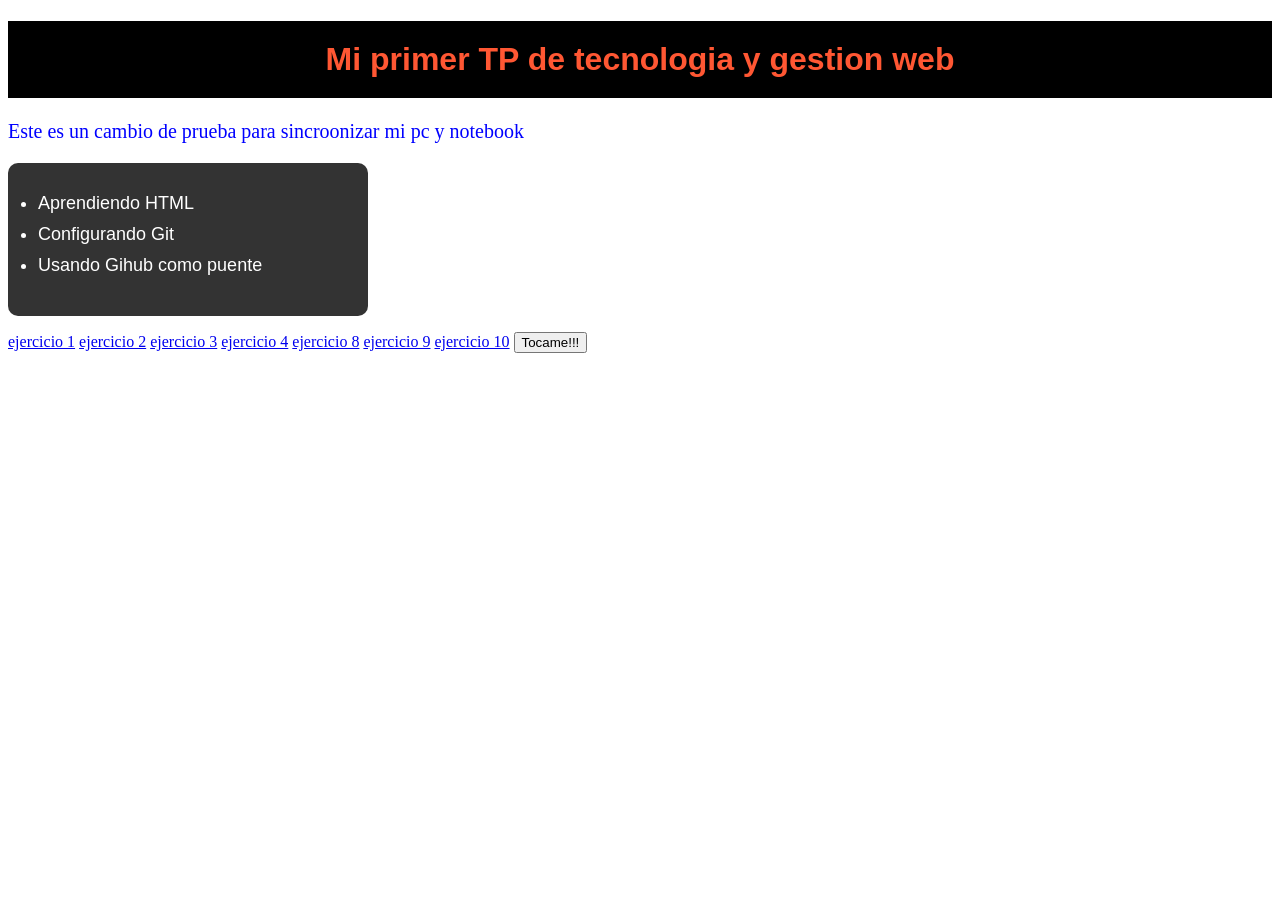
<file: index.html>
<!DOCTYPE html>
<html lang="en">
<head>
    <meta charset="UTF-8">
    <meta name="viewport" content="width=device-width, initial-scale=1.0">
    <title>Document</title>
    <link rel="stylesheet" href="style.css">
</head>
<body>
    <h1>Mi primer TP de tecnologia y gestion web</h1>
    <p>Este es un cambio de prueba para sincroonizar mi pc y notebook</p>
    <ul>
        <li>Aprendiendo HTML</li>
        <li>Configurando Git</li>
        <li>Usando Gihub como puente</li>
    </ul>
    <a href="./ej1/index.html">ejercicio 1</a>
    <a href="./ej2/index.html">ejercicio 2</a>
    <a href="./ej3/index.html">ejercicio 3</a>
    <a href="./ej4/index.html">ejercicio 4</a>
    <a href="./ej8/index.html">ejercicio 8</a>
    <a href="./ej9/index.html">ejercicio 9</a>
    <a href="./ej10/index.html">ejercicio 10</a>
    <button id="miBoton">Tocame!!!</button>

    <script src="script.js"></script>
</body>
</html>
</file>
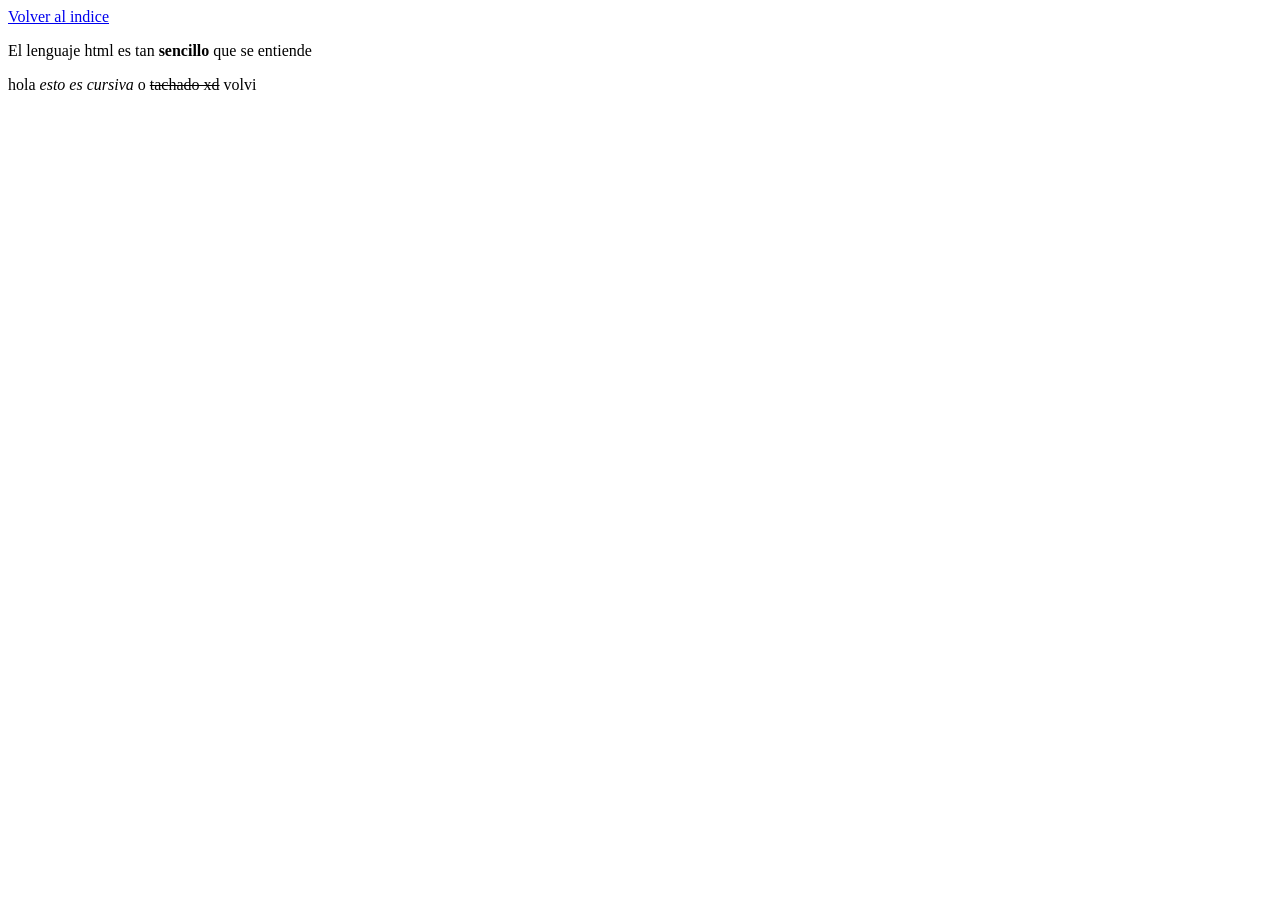
<file: ej1/index.html>
<!DOCTYPE html>
<html lang="en">
<head>
    <meta charset="UTF-8">
    <meta name="viewport" content="width=device-width, initial-scale=1.0">
    <title>Document</title>
</head>
<body>
    <a href="../index.html">Volver al indice</a>
    <p>El lenguaje html es tan <strong>sencillo</strong> que se entiende</p>

    <p>hola <i>esto es cursiva</i> o <s>tachado xd</s> volvi </p>
</body>
</html>
</file>
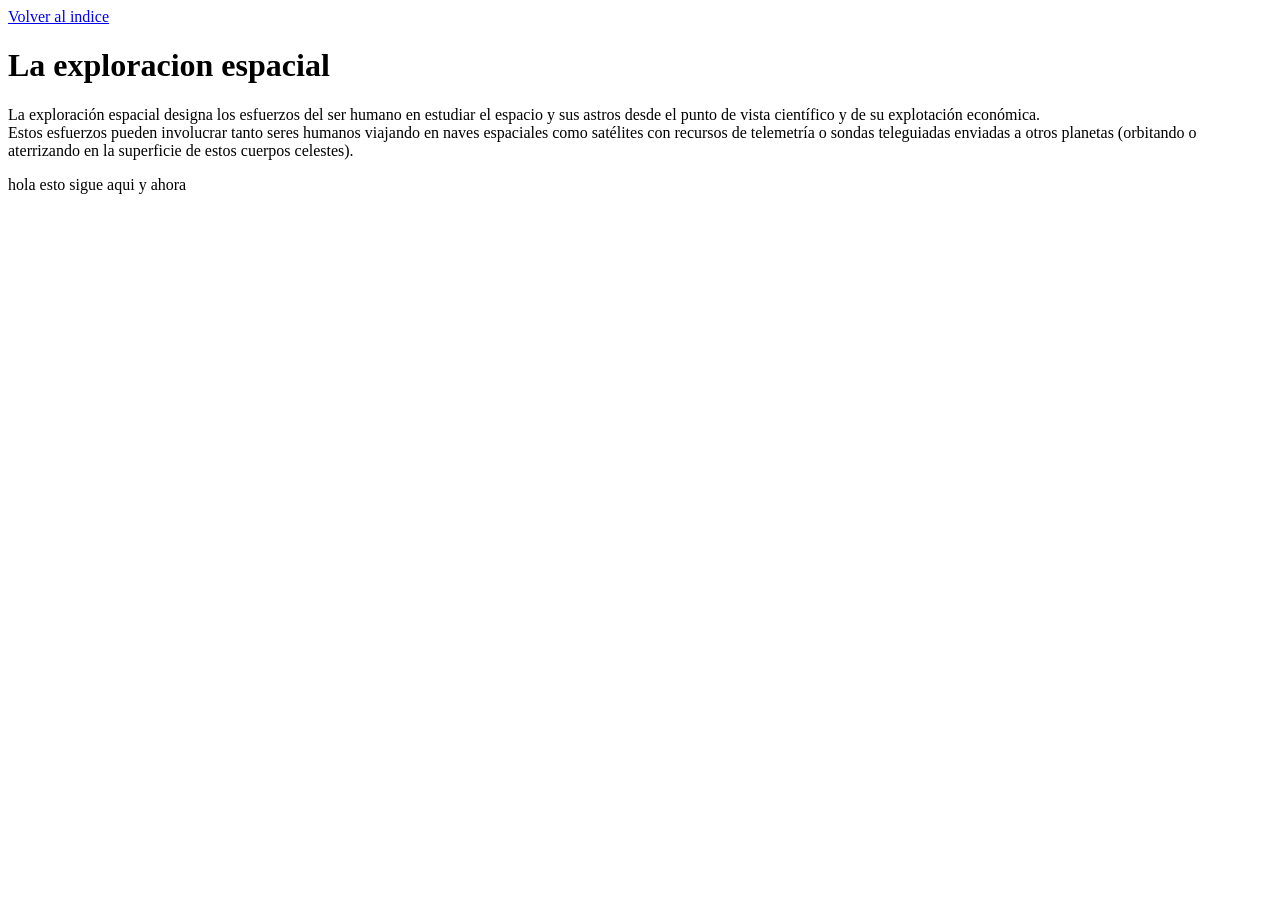
<file: ej2/index.html>
<!DOCTYPE html>
<html lang="en">
<head>
    <meta charset="UTF-8">
    <meta name="viewport" content="width=device-width, initial-scale=1.0">
    <title>Document</title>
</head>
<body>
    <a href="../index.html">Volver al indice</a>
    <h1>La exploracion espacial</h1>
    <p>La exploración espacial designa los esfuerzos del ser humano en estudiar
        el espacio y sus astros desde el punto de vista científico y de su explotación
        económica. <br/> Estos esfuerzos pueden involucrar tanto seres humanos viajando en 
        naves espaciales como satélites con recursos de telemetría o sondas teleguiadas
        enviadas a otros planetas (orbitando o aterrizando en la superficie de estos
        cuerpos celestes).</p>

        <p>hola esto sigue aqui y ahora</p>

</body>
</html>
</file>
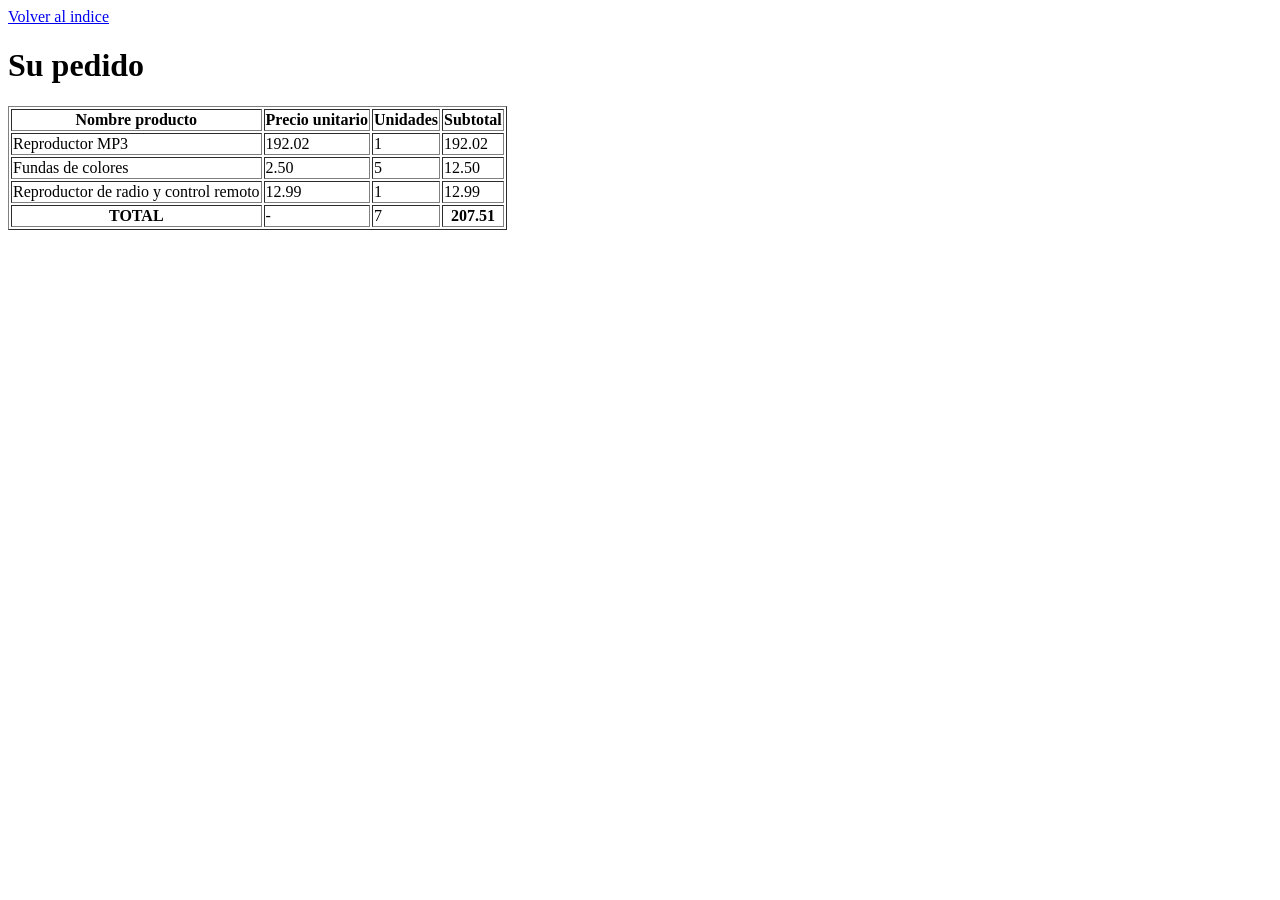
<file: ej3/index.html>
<!DOCTYPE html>
<html lang="en">
<head>
    <meta charset="UTF-8">
    <meta name="viewport" content="width=device-width, initial-scale=1.0">
    <title>Document</title>
</head>
<body>
    <a href="../index.html">Volver al indice</a>
    <h1>Su pedido</h1>
    <table border="1"> 
        <thead>
            <tr>
                <th>Nombre producto</th>
                <th>Precio unitario</th>
                <th>Unidades</th>
                <th>Subtotal</th>
            </tr>
        </thead>
        <tbody>
            <tr> 
                <!-- tr*3>th*4 -->
                <td>Reproductor MP3</td>
                <td>192.02</td>
                <td>1</td>
                <td>192.02</td>
            </tr>
            <tr>
                <td>Fundas de colores</td>
                <td>2.50</td>
                <td>5</td>
                <td>12.50</td>
            </tr>
            <tr>
                <td>Reproductor de radio y control remoto</td>
                <td>12.99</td>
                <td>1</td>
                <td>12.99</td>
            </tr>
        </tbody>
        <tfoot>
            <tr>
                <th>TOTAL</th>
                <td>-</td>
                <td>7</td>
                <th>207.51</th>
            </tr>
        </tfoot>
    </table>
</body>
</html>
</file>
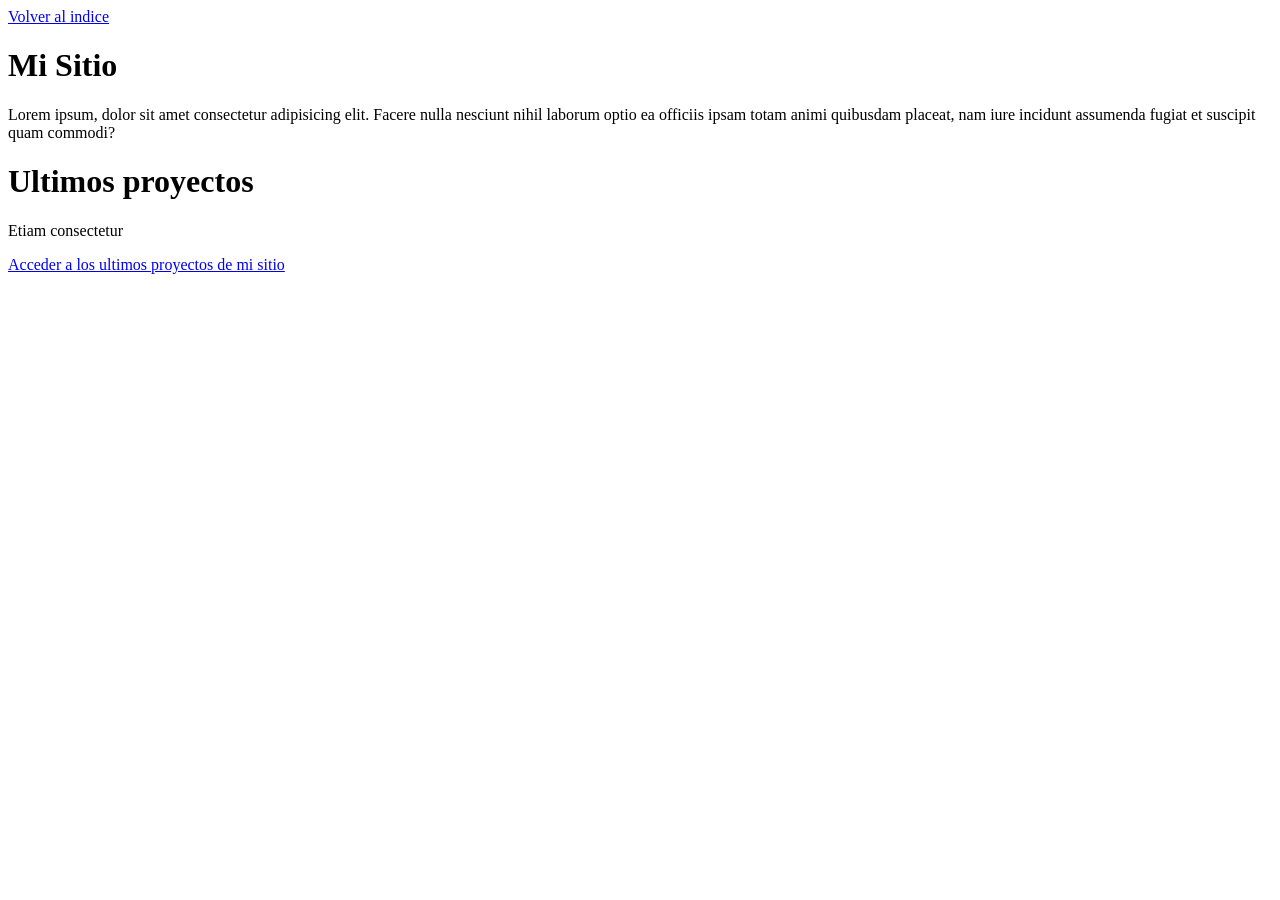
<file: ej4/index.html>
<!DOCTYPE html>
<html lang="en">
<head>
    <meta charset="UTF-8">
    <meta name="viewport" content="width=device-width, initial-scale=1.0">
    <title>Document</title>
    <meta charset="UTF-8">
    <title>Mi Sitio</title>
    <link rel="icon" href="favicon.png" type="image/png"
</head>
<body>
    <a href="../index.html">Volver al indice</a>
    <h1>Mi Sitio</h1>
    
    <p>Lorem ipsum, dolor sit amet consectetur adipisicing elit. Facere nulla nesciunt nihil laborum optio ea officiis ipsam totam animi quibusdam placeat, nam iure incidunt assumenda fugiat et suscipit quam commodi?</p>

    <h1>Ultimos proyectos</h1>

    <p>Etiam consectetur</p>

    <a href="./portfolio/indice.html">Acceder a los ultimos proyectos de mi sitio</a>
</body>
</html>
</file>
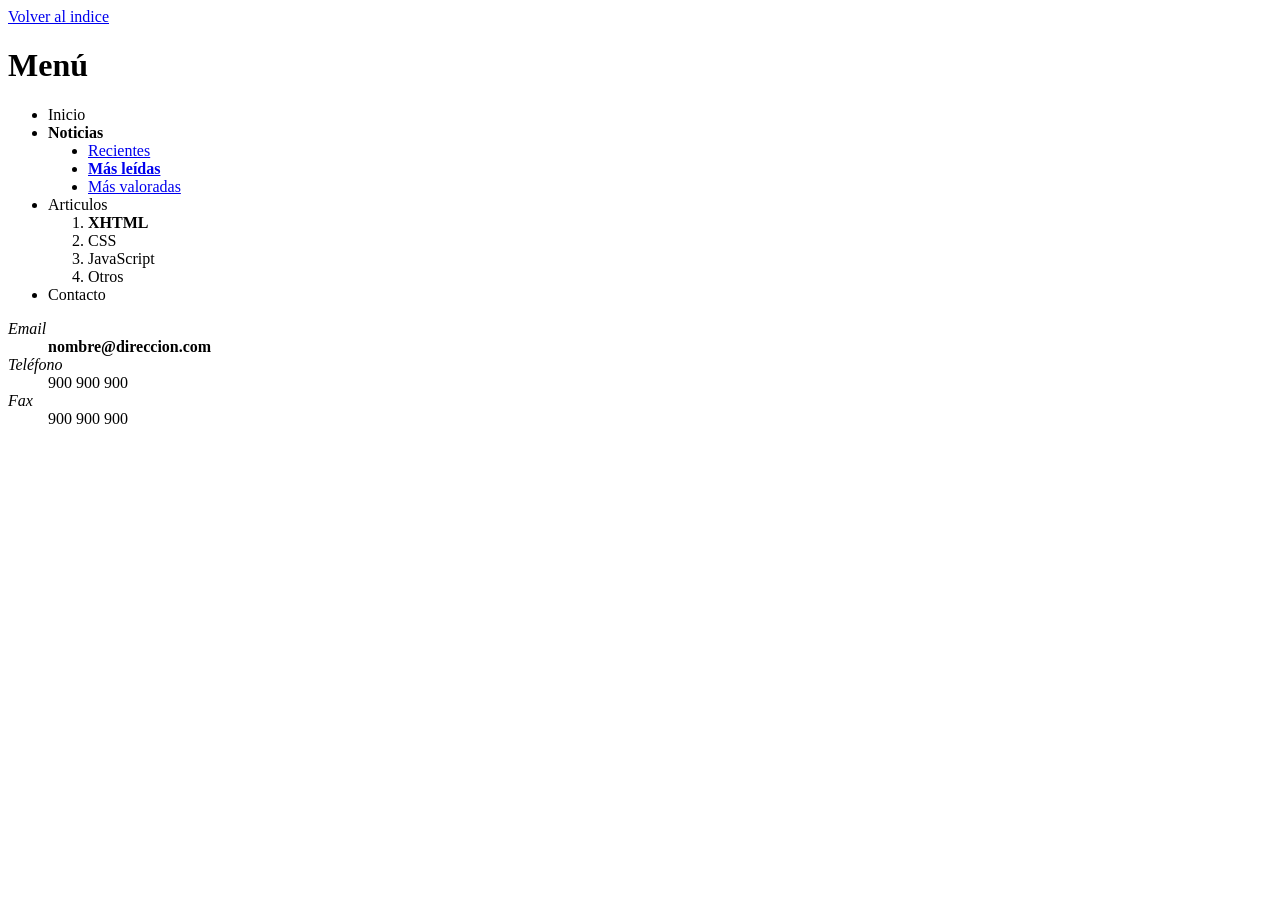
<file: ej8/index.html>
<!DOCTYPE html>
<html lang="en">
<head>
    <meta charset="UTF-8">
    <meta name="viewport" content="width=device-width, initial-scale=1.0">
    <title>Document</title>
</head>
<body>
    <a href="../index.html">Volver al indice</a>
    <h1>Menú</h1>

    <ul>
        <li> Inicio </li>

        <li> <strong> Noticias </strong>
            <ul style="list-style-type: disc;">
                <!-- Esta linea es para forzar que use viñetas pintadas y no sin pintar -->
                <li><a href="#">Recientes</a></li>
                <li><a href="#"><strong>Más leídas</strong></a></li>
                <li><a href="#">Más valoradas</a></li>
            </ul>
        </li>

        <li>Articulos
            <ol>
                <li><strong>XHTML</strong></li>
                <li>CSS</li>
                <li>JavaScript</li>
                <li>Otros</li>
            </ol>
        </li>

        <li>Contacto</li>
    </ul>

    <dl>
        <dt><em>Email</em></dt>
        <dd><strong>nombre@direccion.com</strong></dd>
        
        <dt><em>Teléfono</em></dt>
        <dd>900 900 900</dd>
        
        <dt><em>Fax</em></dt>
        <dd>900 900 900</dd>
    </dl>
    <!-- dl: caja grande que envuelve todo, lista de terminos con sus descripciones, funciona igual que el ul 
    dt: alinea las palabras a la izquierda 
    dd: agarra el contenido dentro y lo empuja un toque a la derecha
    em: letra cursiva -->
</body>
</html>
</file>
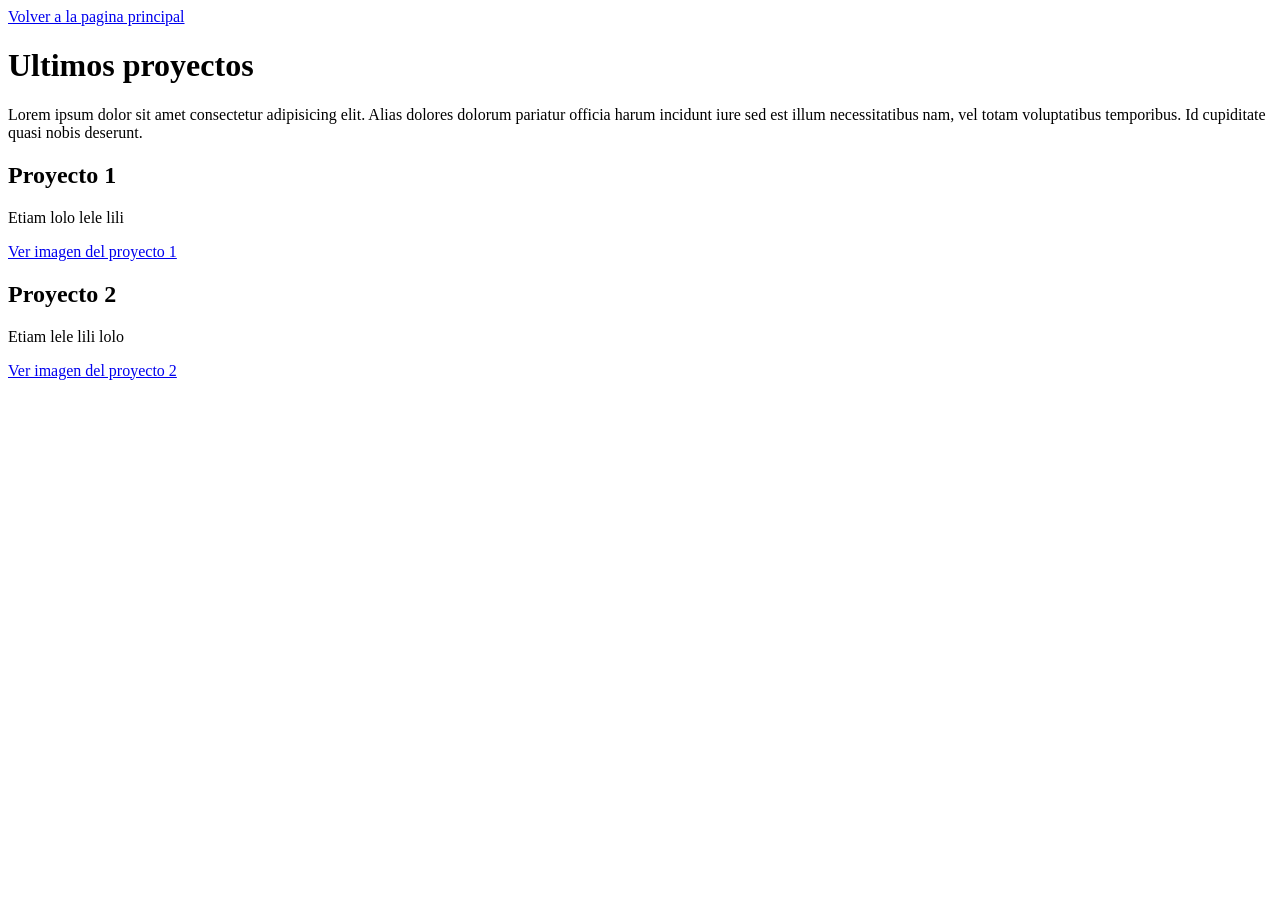
<file: ej4/portfolio/indice.html>
<!DOCTYPE html>
<html lang="en">
<head>
    <meta charset="UTF-8">
    <meta name="viewport" content="width=device-width, initial-scale=1.0">
    <title>Document</title>
</head>
<body>
    <!-- <a href="./proyecto1.html">Ir a proyecto 1</a>
    <a href="./proyecto2.html">Ir a proyecto 2</a> -->
    <a href="../index.html">Volver a la pagina principal</a>

    <h1>Ultimos proyectos</h1>

    <p>Lorem ipsum dolor sit amet consectetur adipisicing elit. Alias dolores dolorum pariatur officia harum incidunt iure sed est illum necessitatibus nam, vel totam voluptatibus temporibus. Id cupiditate quasi nobis deserunt.</p>

    <h2>Proyecto 1</h2>

    <p>Etiam lolo lele lili</p>

    <a href="./proyecto1.html">Ver imagen del proyecto 1</a>

    <h2>Proyecto 2</h2>

    <p>Etiam lele lili lolo</p>

    <a href="./proyecto2.html">Ver imagen del proyecto 2</a>
</body>
</html>
</file>
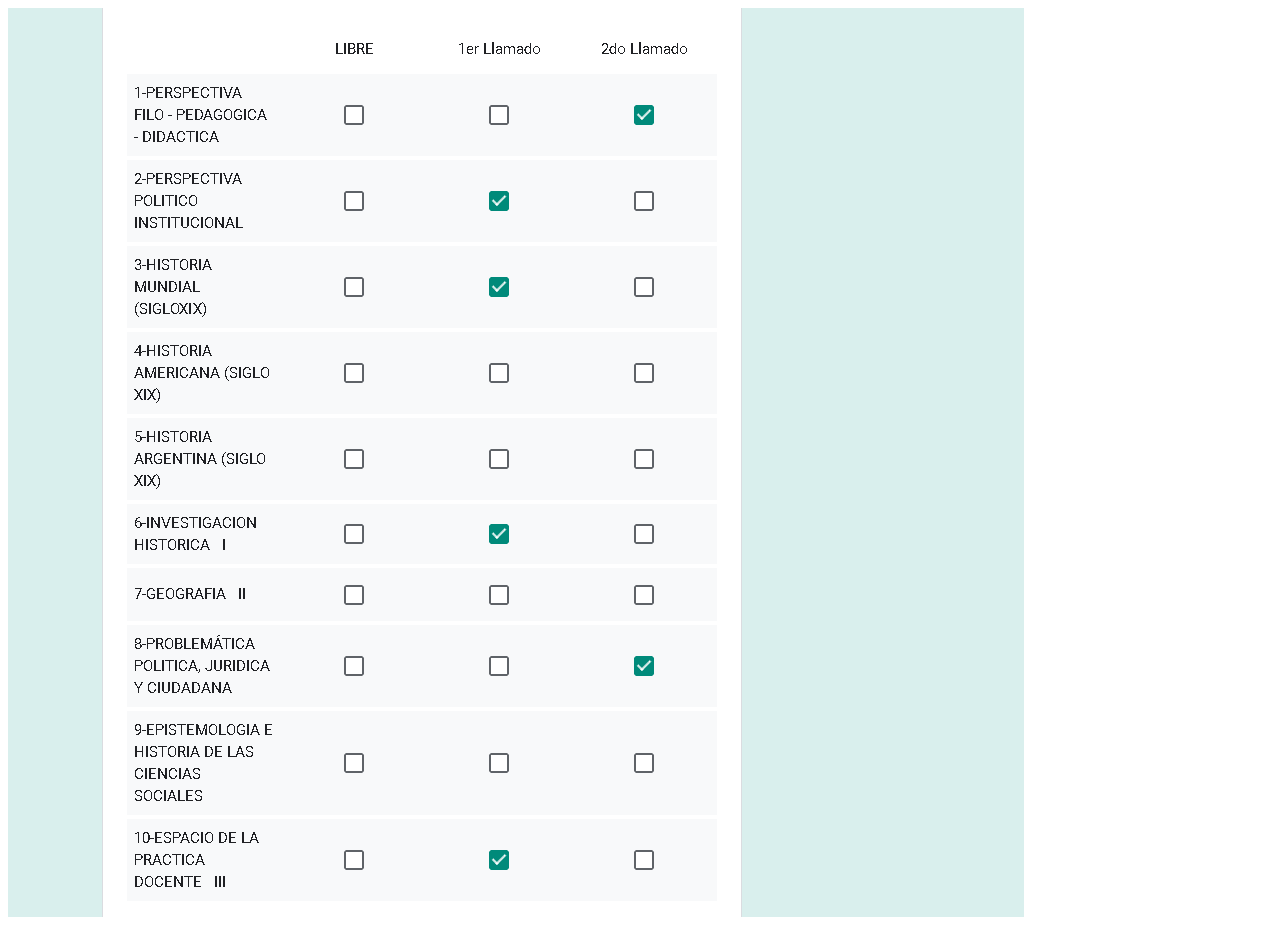
<file: ej4/portfolio/proyecto1.html>
<!DOCTYPE html>
<html lang="en">
<head>
    <meta charset="UTF-8">
    <meta name="viewport" content="width=device-width, initial-scale=1.0">
    <title>Document</title>
</head>
<body>
    <img src="../imagenes/proyecto1.png"/>
</body>
</html>
</file>
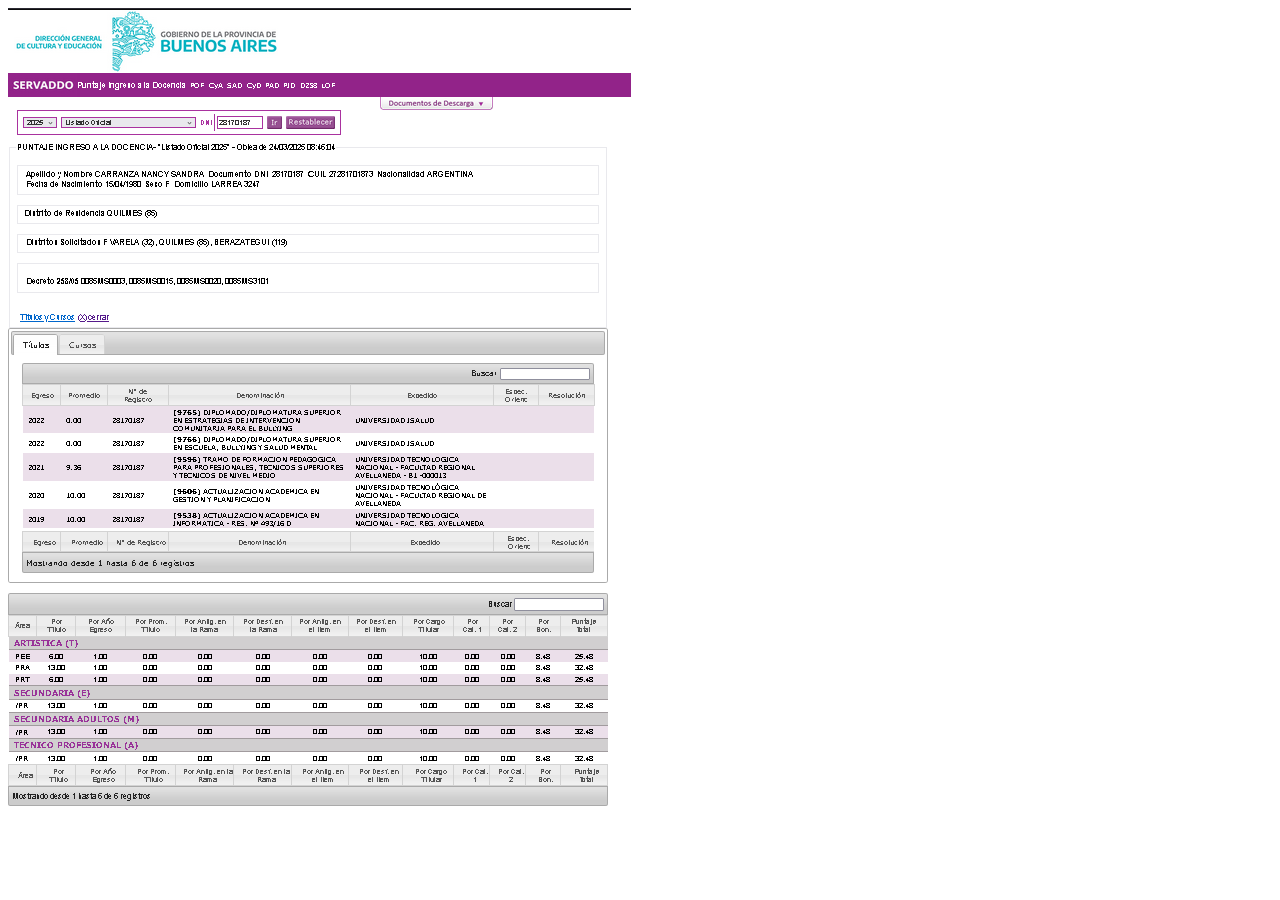
<file: ej4/portfolio/proyecto2.html>
<!DOCTYPE html>
<html lang="en">
<head>
    <meta charset="UTF-8">
    <meta name="viewport" content="width=device-width, initial-scale=1.0">
    <title>Document</title>
</head>
<body>
    <img src="../imagenes/proyecto2.png"/>
</body>
</html>
</file>
<file: style.css>
/* Primero decimos a QUIÉN le vamos a cambiar el estilo (Selector) */
h1 {
    /* Adentro de las llaves ponemos las reglas */
    color: #FF5733; /* Le cambia el color al texto (podés usar nombres en inglés o códigos hex) */
    text-align: center; /* Lo centra en la pantalla */
    font-family: 'Arial', sans-serif; /* Le cambia la tipografía */
    background-color: black; /* Le pone un fondo negro solo al título */
    padding: 20px; /* Le da "aire" o espacio interno para que no quede pegado a los bordes */
}

/* Ahora agarramos todos los párrafos <p> */
p {
    color: blue;
    font-size: 20px; /* Agranda el tamaño de la letra */
}

/* Seleccionamos la "caja" completa de la lista */
ul {
    background-color: #333333; /* Le ponemos un fondo gris oscuro a la caja */
    padding: 30px; /* Le damos espacio interno para que los textos no toquen los bordes */
    border-radius: 10px; /* Magia: le redondeamos las esquinas a la caja */
    width: 300px; /* Le limitamos el ancho para que no ocupe toda la pantalla */
}

/* Seleccionamos cada "puntito" de la lista por separado */
li {
    color: white; /* Letra blanca para que resalte en el fondo oscuro */
    font-size: 18px; /* Letra un poquito más grande */
    margin-bottom: 10px; /* Le damos una separación hacia abajo entre cada renglón */
    font-family: sans-serif; /* Cambiamos el tipo de letra */
}
</file>
